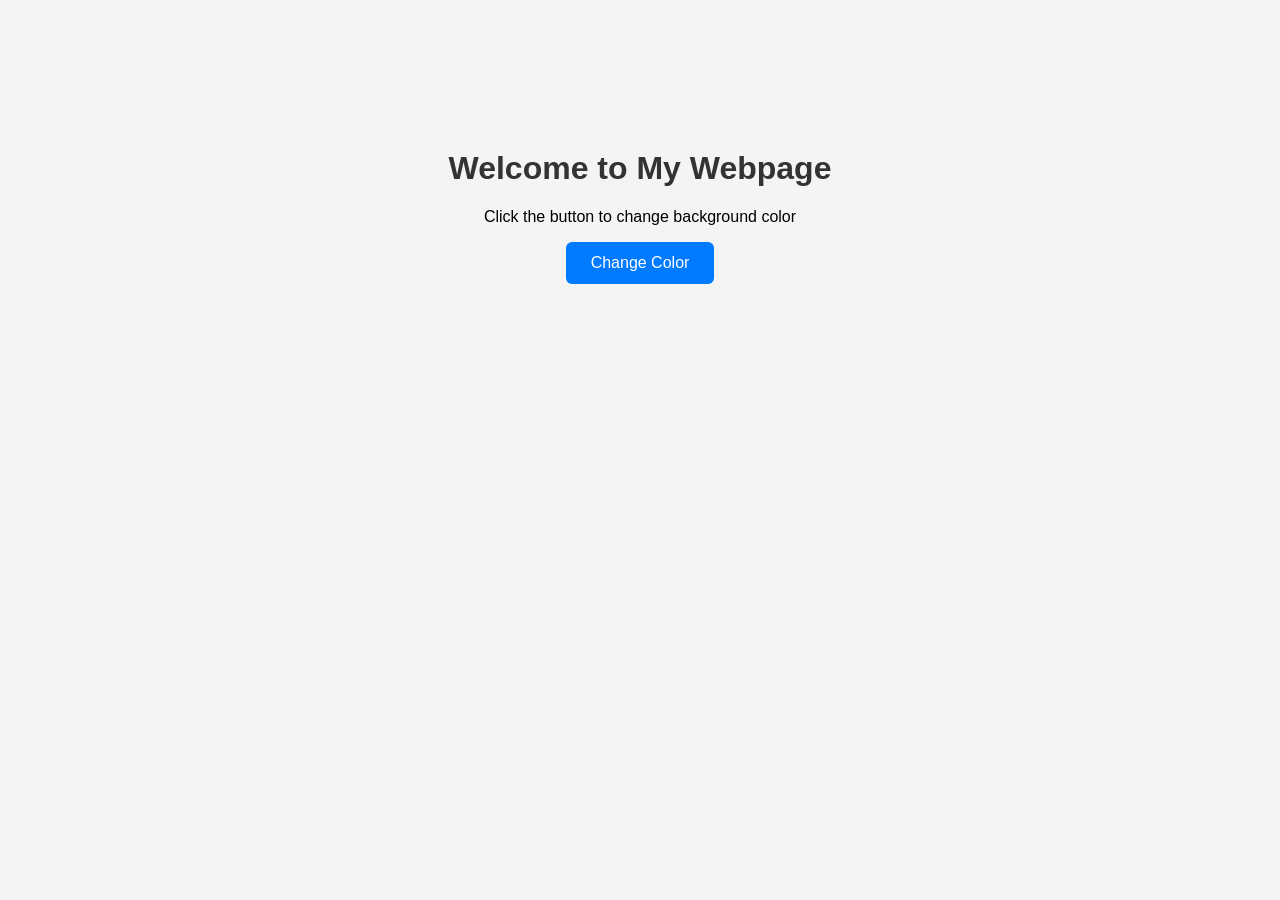
<file: index.html>
<!DOCTYPE html>
<html lang="en">
<head>
    <meta charset="UTF-8">
    <meta name="viewport" content="width=device-width, initial-scale=1.0">
    <title>Simple Webpage</title>
    <link rel="stylesheet" href="style.css">
</head>
<body>

    <div class="container">
        <h1>Welcome to My Webpage</h1>
        <p>Click the button to change background color</p>

        <button id="colorBtn">Change Color</button>
    </div>

    <script src="script.js"></script>
</body>
</html>
</file>
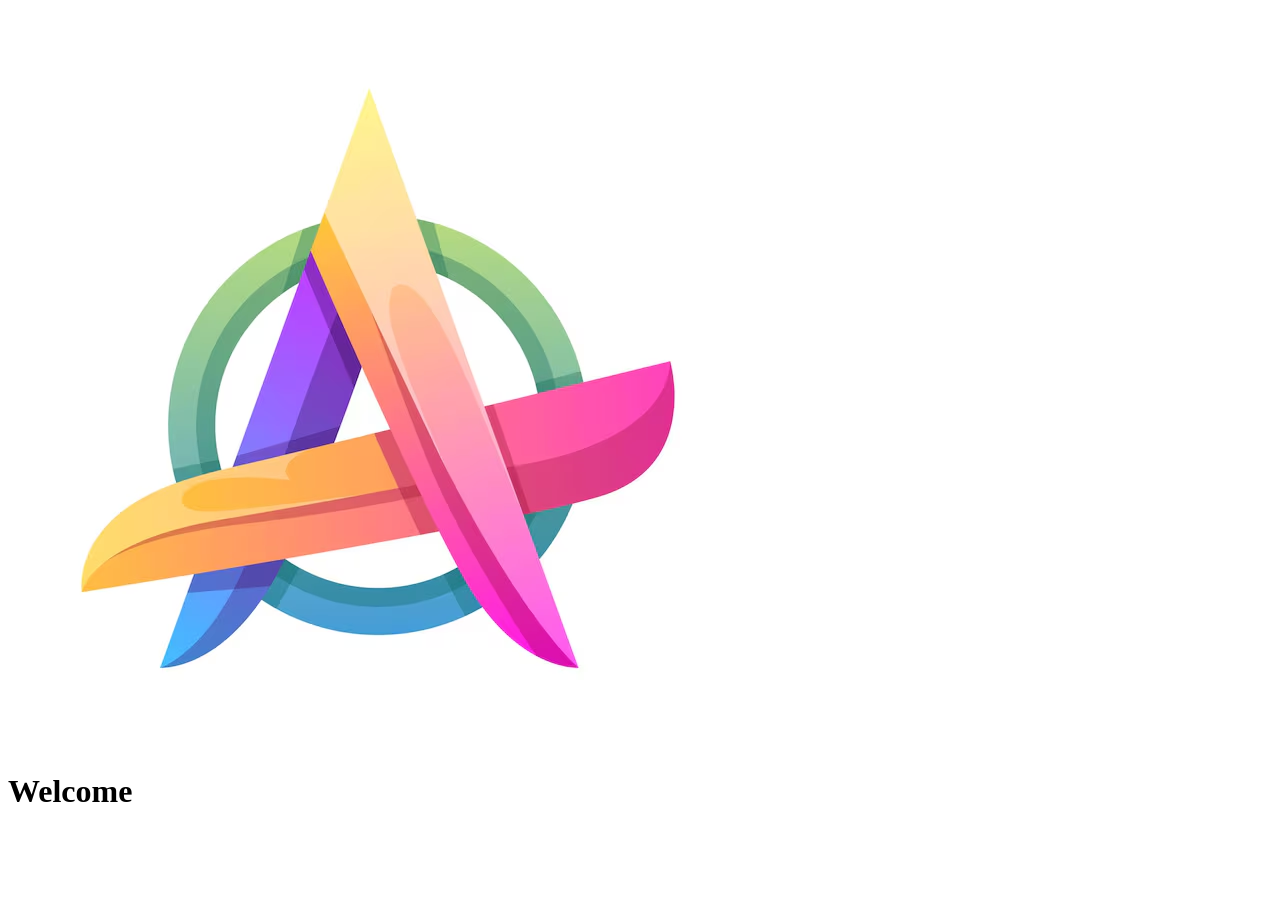
<file: src/main/resources/index.html>
<!DOCTYPE html>
<html lang="en">
<head>
    <meta charset="UTF-8">
    <title>My Simple Website</title>
</head>

<body>

<header>
    <img src="logo.jpg" alt="logo">
</header>

<h1>Welcome</h1>

</body>
</html>
</file>
<file: style.css>
body {
    margin: 0;
    font-family: Arial, sans-serif;
    background-color: #f4f4f4;
    text-align: center;
}

.container {
    margin-top: 150px;
}

h1 {
    color: #333;
}

button {
    padding: 12px 25px;
    font-size: 16px;
    border: none;
    border-radius: 6px;
    background-color: #007BFF;
    color: white;
    cursor: pointer;
}

button:hover {
    background-color: #0056b3;
}
</file>
